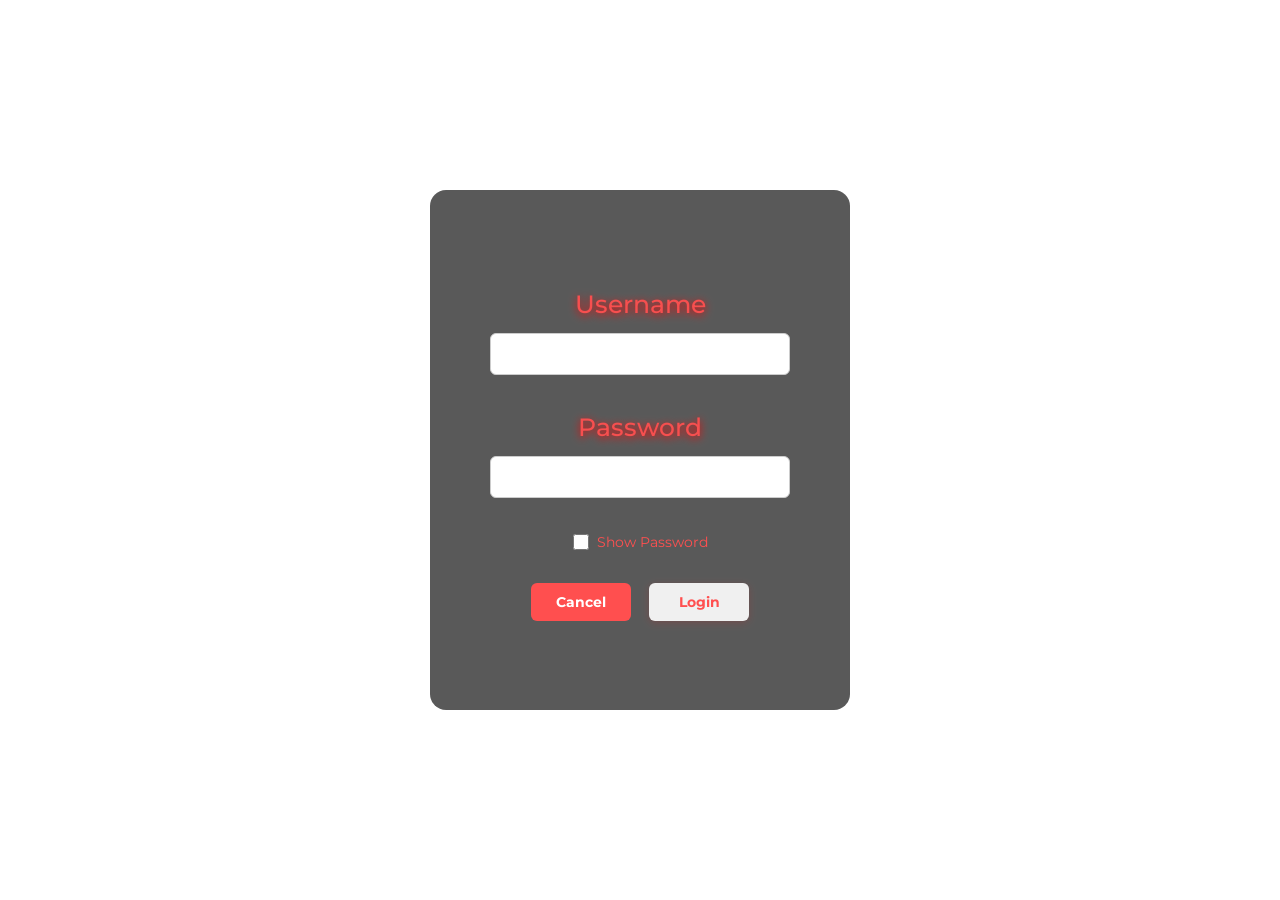
<file: index.html>
<!DOCTYPE html>

<html lang="en">

<head>
	
	<meta charset="UTF-8">
	
	<!-- disable zooming on mobile (pinch zoom + double tap) -->
    <meta name="viewport" content="width=device-width, initial-scale=1.0, maximum-scale=1.0, user-scalable=no">
	
	<title> MPIT Login Page </title>
	
	<link rel="preconnect" href="https://fonts.googleapis.com">
    <link rel="preconnect" href="https://fonts.gstatic.com" crossorigin>
    <link href="https://fonts.googleapis.com/css2?family=Kanit&family=Montserrat:ital,wght@0,100..900;1,100..900&display=swap" rel="stylesheet">
    <link rel="preconnect" href="https://fonts.googleapis.com">
    <link rel="preconnect" href="https://fonts.gstatic.com" crossorigin>
    <link href="https://fonts.googleapis.com/css2?family=Ubuntu&display=swap" rel="stylesheet">

	<link rel="shortcut icon" href="/assets/images/favicon.jpg" type="image/x-icon">
	
	<link rel="stylesheet" href="/css/style.css">
	
</head>

<body oncontextmenu="return false;" onload="window.scrollTo(0,0)">

	<video autoplay muted loop playsinline id="bg-video">

		<source src="/assets/videos/bg-0.mp4" type="video/mp4">

        Your browser does not support the video tag.

    </video>

	<div class="container">

		<form id="loginForm">

			<label class="font" for="username">Username</label>
			<input type="text" id="username" name="uname">

			<br>

			<label class="font" for="password">Password</label>
			<input type="password" id="password" name="password">

			<br>

			<div class="show-password">

				<input type="checkbox" id="showPassword">
				<label for="showPassword">Show Password</label>

			</div>

			<div class="button-group">

				<button type="button" class="cancel-btn">Cancel</button>
				<button type="submit" class="login-btn">Login</button>

			</div>

		</form>

	</div>

	<script src="/js/login.js"></script>
	
</body>

</html>
</file>
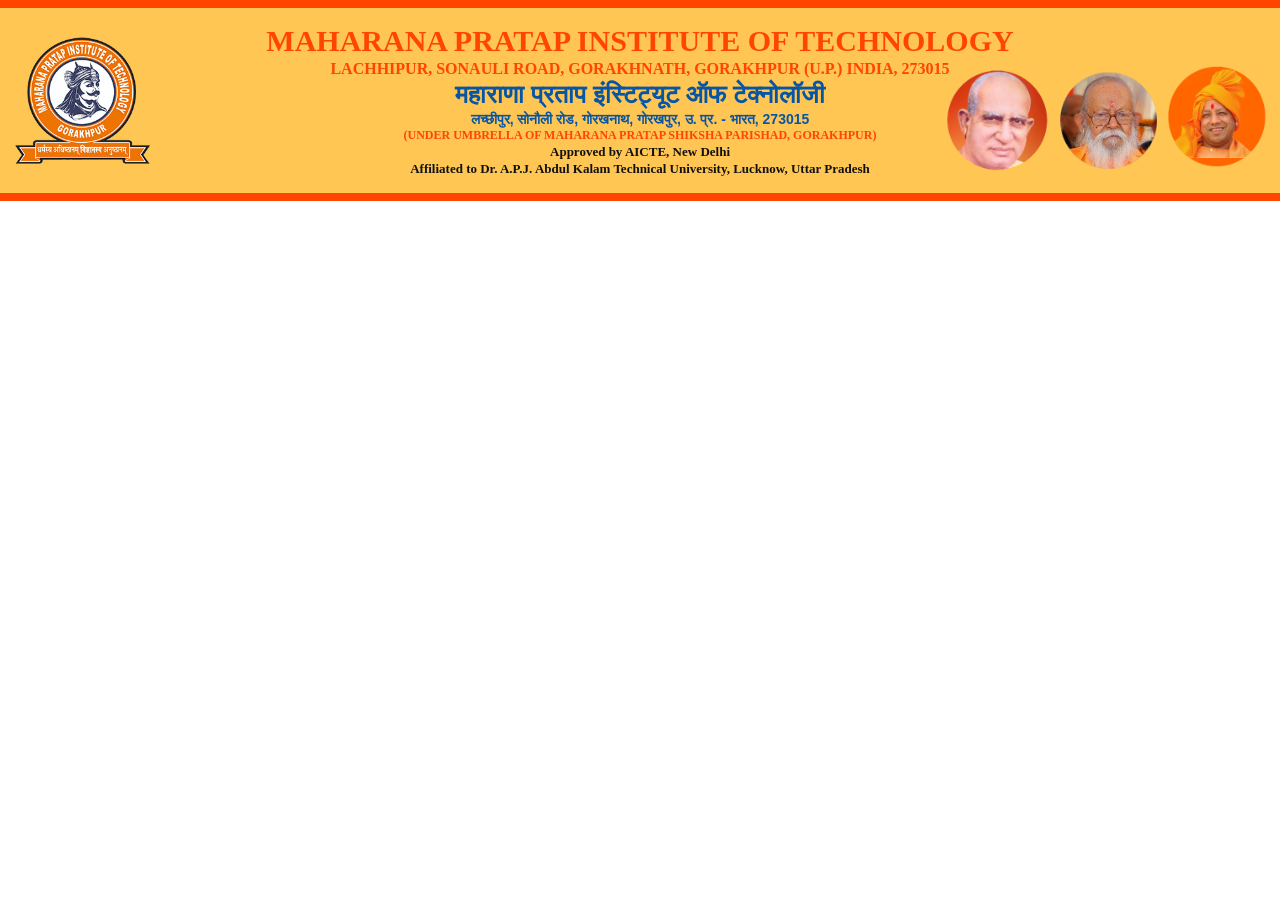
<file: pages/home.html>
<!DOCTYPE html>

<html lang="en">

<head>

    <meta charset="UTF-8">

	<!-- disable zooming on mobile (pinch zoom + double tap) -->
    <meta name="viewport" content="width=device-width, initial-scale=1.0, maximum-scale=1.0, user-scalable=no">

    <title>MPIT Home Page</title>

	<link rel="preconnect" href="https://fonts.googleapis.com">
    <link rel="preconnect" href="https://fonts.gstatic.com" crossorigin>
    <link href="https://fonts.googleapis.com/css2?family=Kanit&family=Montserrat:ital,wght@0,100..900;1,100..900&display=swap" rel="stylesheet">
    <link rel="preconnect" href="https://fonts.googleapis.com">
    <link rel="preconnect" href="https://fonts.gstatic.com" crossorigin>
    <link href="https://fonts.googleapis.com/css2?family=Ubuntu&display=swap" rel="stylesheet">

    <link rel="shortcut icon" href="/assets/images/favicon.jpg" type="image/x-icon">
	
	<link rel="stylesheet" href="/css/pages.css">


</head>

<body oncontextmenu="return false;" onload="window.scrollTo(0,0)">

    <header>

       <nav id="headBar">
        
            <div class="header">

                <div class="header-logo">
                    <img src="/assets/images/MPIT_Logo.jpg" alt="MPIT Logo">
                </div>

                <div class="header-info">
                    <h1 class="font">MAHARANA PRATAP INSTITUTE OF TECHNOLOGY</h1>

                    <h2 class="font">
                        LACHHIPUR, SONAULI ROAD, GORAKHNATH, GORAKHPUR (U.P.) INDIA, 273015
                    </h2>

                    <h2 class="hindi">
                        महाराणा प्रताप इंस्टिट्यूट ऑफ टेक्नोलॉजी
                    </h2>

                    <h3 class="hindi-address">
                        लच्छीपुर, सोनौली रोड, गोरखनाथ, गोरखपुर, उ. प्र. - भारत, 273015
                    </h3>

                    <h3>
                        (UNDER UMBRELLA OF MAHARANA PRATAP SHIKSHA PARISHAD, GORAKHPUR)
                    </h3>

                    <p>Approved by AICTE, New Delhi</p>

                    <p>
                        Affiliated to Dr. A.P.J. Abdul Kalam Technical University, Lucknow, Uttar Pradesh
                    </p>

                </div>

                <div class="header-photos" id="groupedImg">

                    <img src="/assets/images/mahant-circle.png" alt="Institute Representatives">

                </div>

            </div>

            <!-- <ul class="nav-links">

                <li><a href="#">Home</a></li>
                <li><a href="#">About</a></li>
                <li><a href="#">Services</a></li>
                <li><a href="#">Contact</a></li>

            </ul> -->
            
        </nav>

    </header>

    <script src="/js/navigation.js"></script>
    
</body>

</html>
</file>
<file: css/style.css>
/* =========================================================
   GLOBAL
   ========================================================= */

* {
    box-sizing: border-box;
}

html {
    width: 100%;
    min-height: 100%;
}

body {
    margin: 0;
    min-height: 100svh;

    display: flex;
    justify-content: center;
    align-items: center;

    padding:
        max(1rem, env(safe-area-inset-top))
        max(1rem, env(safe-area-inset-right))
        max(1rem, env(safe-area-inset-bottom))
        max(1rem, env(safe-area-inset-left));

    font-family: "Montserrat", sans-serif;

    overflow-x: hidden;
}


/* =========================================================
   BACKGROUND VIDEO
   ========================================================= */

#bg-video {
    position: fixed;

    inset: 0;

    width: 100%;
    height: 100%;

    object-fit: cover;

    transform: scale(1.1);

    z-index: 0;
    pointer-events: none;

    filter: blur(12px);

    /* Prevent video from affecting layout */
    max-width: none;
}


/* =========================================================
   LOGIN CONTAINER
   ========================================================= */

.container {
    position: relative;
    z-index: 2;

    width: min(450px, 92vw);

    /*
       Responsive height:
       - doesn't become huge on large screens
       - remains usable on small screens
    */
    min-height: clamp(390px, 60svh, 600px);

    margin: 0;

    padding: clamp(1.5rem, 4vw, 3rem) clamp(1rem, 5vw, 2.5rem);

    display: flex;
    justify-content: center;
    align-items: center;

    background-color: rgba(0, 0, 0, 0.65);

    border-radius: 1rem;

    /*
       Prevent content from touching the edges
    */
    overflow: hidden;

    /*
       Optional glass effect
    */
    backdrop-filter: blur(5px);
    -webkit-backdrop-filter: blur(5px);
}


/* =========================================================
   FORM
   ========================================================= */

.container form {
    width: 100%;

    display: flex;
    flex-direction: column;
    align-items: center;
}


/* =========================================================
   LABELS
   ========================================================= */

.font {
    display: block;

    width: 100%;
    max-width: 300px;

    margin: 0.6rem auto 0.4rem;

    text-align: center;

    color: #f74f4f;

    font-size: clamp(1.1rem, 3vw, 1.55rem);
    font-weight: 500;

    text-shadow: 0 2px 8px #ff0000;
}


/* =========================================================
   INPUTS
   ========================================================= */

input[type="text"],
input[type="password"] {
    display: block;

    width: min(300px, 85vw);

    height: 42px;

    margin: 0.5rem auto;

    padding: 8px 12px;

    font-family: "Montserrat", sans-serif;
    font-size: 1rem;

    color: #222;
    background-color: #fff;

    border: 1px solid #ccc;
    border-radius: 6px;

    outline: none;

    transition:
        border-color 0.25s ease,
        box-shadow 0.25s ease;
}


input[type="text"]:focus,
input[type="password"]:focus {
    border-color: #ff4f4f;

    box-shadow:
        0 0 6px rgba(255, 79, 79, 0.5);
}


/* =========================================================
   SHOW PASSWORD
   ========================================================= */

.show-password {
    width: min(300px, 85vw);

    margin: 0.5rem auto 1rem;

    display: flex;

    align-items: center;
    justify-content: center;

    gap: 8px;
}


.show-password input[type="checkbox"] {
    width: 16px;
    height: 16px;

    margin: 0;

    cursor: pointer;

    accent-color: #ff4f4f;
}


.show-password label {
    margin: 0;

    color: #ff4f4f;

    font-size: clamp(0.8rem, 2.5vw, 0.9rem);

    cursor: pointer;

    user-select: none;
}


/* =========================================================
   BUTTON GROUP
   ========================================================= */

.button-group {
    width: 100%;

    display: flex;

    justify-content: center;
    align-items: center;

    gap: 18px;

    margin: 1rem auto 0;
}


/* =========================================================
   ALL BUTTONS
   ========================================================= */

.button-group button {
    min-width: 100px;

    padding: 10px 20px;

    font-family: "Montserrat", sans-serif;
    font-size: 0.9rem;
    font-weight: bold;

    cursor: pointer;

    border: none;
    border-radius: 6px;

    transition:
        background-color 0.3s ease,
        color 0.3s ease,
        box-shadow 0.3s ease,
        transform 0.15s ease;
}


.button-group button:active {
    transform: scale(0.95);
}


/* =========================================================
   LOGIN BUTTON
   ========================================================= */

.login-btn {
    background-color: #f0f0f0;

    color: #ff4f4f;

    box-shadow:
        0 2px 8px rgba(255, 0, 0, 0.15);
}


.login-btn:hover {
    background-color: #ff4f4f;

    color: #fff;

    box-shadow:
        0 2px 12px rgba(255, 0, 0, 0.5);
}


/* =========================================================
   CANCEL BUTTON
   ========================================================= */

.cancel-btn {
    background-color: #ff4f4f;

    color: #fff;
}


.cancel-btn:hover {
    background-color: #d93636;

    box-shadow:
        0 2px 8px rgba(255, 0, 0, 0.3);
}


/* =========================================================
   TABLETS
   ========================================================= */

@media (max-width: 768px) {

    .container {
        width: min(420px, 90vw);

        min-height: 450px;

        padding: 2rem 1.5rem;
    }

    input[type="text"],
    input[type="password"] {
        width: min(290px, 82vw);
    }
}


/* =========================================================
   MOBILE PHONES
   ========================================================= */

@media (max-width: 480px) {

    body {
        padding: 12px;
    }

    .container {
        width: 94vw;

        min-height: 430px;

        padding: 1.5rem 1rem;

        border-radius: 14px;
    }

    .font {
        font-size: 1.2rem;
    }

    input[type="text"],
    input[type="password"] {
        width: 90%;
        max-width: 300px;

        height: 42px;

        font-size: 16px;
    }

    .show-password {
        width: 90%;
    }

    .button-group {
        gap: 12px;
    }

    .button-group button {
        min-width: 95px;

        padding: 9px 16px;

        font-size: 0.85rem;
    }
}


/* =========================================================
   VERY SMALL PHONES
   ========================================================= */

@media (max-width: 360px) {

    .container {
        width: 96vw;

        min-height: 400px;

        padding: 1.2rem 0.8rem;
    }

    .font {
        font-size: 1.05rem;
    }

    input[type="text"],
    input[type="password"] {
        width: 94%;
    }

    .button-group {
        gap: 8px;
    }

    .button-group button {
        min-width: 85px;

        padding: 8px 12px;

        font-size: 0.8rem;
    }
}


/* =========================================================
   LANDSCAPE PHONES
   ========================================================= */

@media (max-height: 500px) and (orientation: landscape) {

    body {
        align-items: flex-start;

        padding-top: 1rem;
        padding-bottom: 1rem;

        overflow-y: auto;
    }

    .container {
        min-height: auto;

        padding: 1.2rem 1rem;
    }

    .font {
        margin-top: 0.3rem;
        font-size: 1rem;
    }

    input[type="text"],
    input[type="password"] {
        height: 36px;

        margin: 0.3rem auto;
    }

    .show-password {
        margin: 0.3rem auto 0.5rem;
    }

    .button-group {
        margin-top: 0.5rem;
    }
}


/* =========================================================
   LARGE DESKTOP
   ========================================================= */

@media (min-width: 1200px) {

    .container {
        width: 420px;

        min-height: 520px;
    }
}
</file>
<file: css/pages.css>
/* ================= BODY ================= */

html, body 
{

    overflow-x: hidden; /* prevent horizontal scroll */
    overflow-y: auto;
    font-family: "montserrat", sans-serif;

}

html,
body 
{

    margin: 0;
    padding: 0;

}


/* ================= Mobile Scroll Padding ================= */

@media (max-width: 767px) 
{

    html 
    {

        scroll-padding-top: 85px; /* navbar height */

    }
}

/* ================= Hide scrollbars ================= */

/* Chrome, Edge, Safari */

html::-webkit-scrollbar,
body::-webkit-scrollbar {
    display: none;
}

/* Firefox */
html, body {
    scrollbar-width: none;
}

/* IE & old Edge */
html, body {
    -ms-overflow-style: none;
}


/* =========================================================
                        MPIT HEADER
   ========================================================= */

#headBar
{

    width: 100%;
    padding: 0;
    margin-top: 0;


    background-color: #ffc653;

    /* background-color: #e6a82c; */ 
    /* background-color: #ffffff; */

    border-top: 8px solid orangered;
    border-bottom: 8px solid orangered;

    /* border-bottom: 5px solid #e5e500; */ 


    box-sizing: border-box;

}

/* Main header container */

.header 
{

    position: relative;

    width: 100%;
    height: 180px;

    margin-top: 0;
    padding: 5px 15px;

    box-sizing: border-box;

}


/* =========================================================
                        LEFT - MPIT LOGO
   ========================================================= */

.header-logo 
{

    position: absolute;

    left: 15px;
    top: 50%;

    width: 125px;

    transform: translateY(-50%);

    display: flex;
    align-items: center;
    justify-content: center;

}

.header-logo img 
{

    display: block;

    width: 125px;
    height: auto;

    object-fit: contain;

}

#groupedImg
{

    position: absolute;

    right: 6px;
    top: 50%;

    width: 330px;

    transform: translateY(-35%);

    display: flex;
    align-items: center;
    justify-content: center;

}


/* =========================================================
                CENTER - INSTITUTE INFORMATION
   ========================================================= */

.header-info 
{

    position: absolute;

    left: 50%;
    top: 50%;

    transform: translate(-50%, -50%);

    width: 70%;
    max-width: 900px;

    margin: 0;
    padding: 0;

    text-align: center;

    box-sizing: border-box;

}


/* Remove browser default spacing */

.header-info h1,
.header-info h2,
.header-info h3,
.header-info p 
{

    margin: 2px 0;
    padding: 0;

    line-height: 1.15;

}


/* Main English heading */

.header-info h1 
{

    color: orangered;

    font-family: Georgia, "Times New Roman", serif;

    font-size: 29px;
    font-weight: bold;

    white-space: nowrap;

}


/* English address */

.header-info h2.font 
{

    color: orangered;

    font-family: Georgia, "Times New Roman", serif;

    font-size: 15px;
    font-weight: bold;

    white-space: nowrap;

}


/* Hindi heading */

.header-info .hindi 
{

    color: #0755a5;

    font-family: "Noto Sans Devanagari", "Mangal", sans-serif;

    font-size: 24px;
    font-weight: bold;

    white-space: nowrap;

}


/* Hindi address */

.header-info .hindi-address 
{

    color: #0755a5;

    font-family: "Noto Sans Devanagari", "Mangal", sans-serif;

    font-size: 13px;
    font-weight: bold;

    white-space: nowrap;

}


/* Umbrella text */

.header-info h3 
{

    color: orangered;

    font-family: Georgia, "Times New Roman", serif;

    font-size: 12px;
    font-weight: bold;

    white-space: nowrap;

}


/* Approval + Affiliation */

.header-info p 
{

    color: #111111;

    font-family: Georgia, "Times New Roman", serif;

    font-size: 13px;
    font-weight: bold;

    white-space: nowrap;

}


/* =========================================================
                RIGHT - GROUPED THREE-PERSON PNG
   ========================================================= */

.header-photos 
{

    position: absolute;

    right: 6px;
    top: 50%;

    width: 330px;

    transform: translateY(-50%);

    display: flex;
    align-items: center;
    justify-content: center;

}

.header-photos img 
{

    display: block;

    width: 330px;
    height: auto;

    object-fit: contain;

}


/* =========================================================
                    DESKTOP LARGE SCREENS
   ========================================================= */

@media (min-width: 1200px) 
{

    .header 
    {

        height: 185px;

    }

    .header-logo,
    .header-logo img 
    {

        width: 135px;

    }

    .header-photos,
    .header-photos img 
    {

        width: 330px;

    }

    .header-info 
    {

        width: 68%;

    }

    .header-info h1 
    {

        font-size: 30px;

    }

    .header-info h2.font 
    {

        font-size: 16px;

    }

    .header-info .hindi 
    {

        font-size: 25px;

    }

    .header-info .hindi-address 
    {

        font-size: 14px;

    }

}


/* =========================================================
                    LAPTOP / MEDIUM SCREENS
   ========================================================= */

@media (max-width: 1199px)
{

    .header 
    {

        height: 170px;

    }

    .header-logo,
    .header-logo img 
    {

        width: 115px;

    }

    .header-photos,
    .header-photos img 
    {

        width: 290px;

    }

    .header-info 
    {
        width: 68%;

    }

    .header-info h1 
    {

        font-size: 24px;

    }

    .header-info h2.font 
    {

        font-size: 13px;

    }

    .header-info .hindi 
    {

        font-size: 20px;

    }

    .header-info .hindi-address 
    {

        font-size: 11px;

    }

    .header-info h3 
    {

        font-size: 10px;

    }

    .header-info p 
    {

        font-size: 11px;

    }

}

/* =========================================================
                    MOBILE (max-width: 1080px)
   ========================================================= */

@media (max-width: 1080px)

{

    #groupedImg
    {

        display: block;

        right: -4.5%;

        transform: translateY(-28%) scale(0.9);

    }

}

/* =========================================================
                    MOBILE (max-width: 920px)
   ========================================================= */

@media (max-width: 920px)

{

    #groupedImg
    {

        display: block;

        right: -6.5%;

        transform: translateY(-20%) scale(0.8);

    }

}


/* =========================================================
                    MOBILE (max-width: 800px)
   ========================================================= */

@media (max-width: 800px) 
{

    .header 
    {

        display: flex;
        flex-direction: row;
        align-items: flex-start;
        gap: 8px;

        width: 100%;
        height: auto;
        min-height: 0;

        padding: 8px 6px;
        box-sizing: border-box;

    }

    /* Logo on the left */

    .header-logo 
    {

        position: static;
        transform: none;

        flex: 0 0 72px;
        width: 72px;
        min-width: 0;

        margin: 0;
        padding: 0;

    }

    .header-logo img 
    {

        display: block;
        width: 100%;
        max-width: 72px;
        height: auto;

        margin: 0;
        transform: none;

    }

    /* Information occupies the remaining width */

    .header-info 
    {

        position: static;
        transform: none;

        flex: 1 1 0%;
        width: 0;
        min-width: 0;
        max-width: 100%;

        margin: 0;
        padding: 0;

        text-align: center;
        box-sizing: border-box;

    }

    /* Override desktop nowrap styles */

    .header-info h1,
    .header-info h2,
    .header-info h3,
    .header-info p 
    {

        display: block;

        width: 100%;
        max-width: 100%;
        min-width: 0;

        white-space: normal !important;
        overflow-wrap: anywhere;
        word-break: normal;

        box-sizing: border-box;
        text-overflow: clip;

    }

    /* Institute name */
    .header-info h1 
    {

        font-size: clamp(13px, 3.8vw, 19px);
        line-height: 1.2;
        margin: 2px 0 5px;

    }

    /* English address */

    .header-info h2.font 
    {

        font-size: clamp(9px, 2.6vw, 12px);
        line-height: 1.35;
        margin: 3px 0;

    }

    /* Hindi heading */

    .header-info .hindi 
    {

        font-size: clamp(11px, 3.2vw, 16px);
        line-height: 1.3;
        margin: 3px 0;

    }

    /* Hindi address */

    .header-info .hindi-address 
    {

        font-size: clamp(8px, 2.3vw, 11px);
        line-height: 1.35;
        margin: 3px 0;

    }

    /* Umbrella and affiliation text */

    .header-info h3,
    .header-info p 
    {

        font-size: clamp(7px, 1.9vw, 10px);
        line-height: 1.35;
        margin: 3px 0;
        
    }

    /* Grouped image */

    .header-photos 
    {
        position: relative;
        right: auto;
        top: auto;
        transform: none;

        width: min(250px, 80vw);

        margin: 10px auto 0;

    }

    /* Hide the grouped image on mobile */

    #groupedImg
    {

        display: none;

    }

    .header-photos img 
    {

        width: 100%;
        height: auto;

    }
    
}


/* =========================================================
                VERY SMALL PHONES (max-width: 450px)
   ========================================================= */

@media (max-width: 450px) 
{

    .header 
    {

        min-height: 180px;

    }

    .header-logo img 
    {

        width: 80px;

    }

    .header-info h1 
    {

        font-size: 17px;

    }

    .header-info h2.font 
    {

        font-size: 10px;

    }

    .header-info .hindi 
    {

        font-size: 15px;

    }

    .header-info .hindi-address 
    {

        font-size: 9px;

    }

    .header-info h3,
    .header-info p 
    {

        font-size: 8px;

    }

    .header-photos,
    .header-photos img 
    {

        width: 210px;

    }

}
</file>
